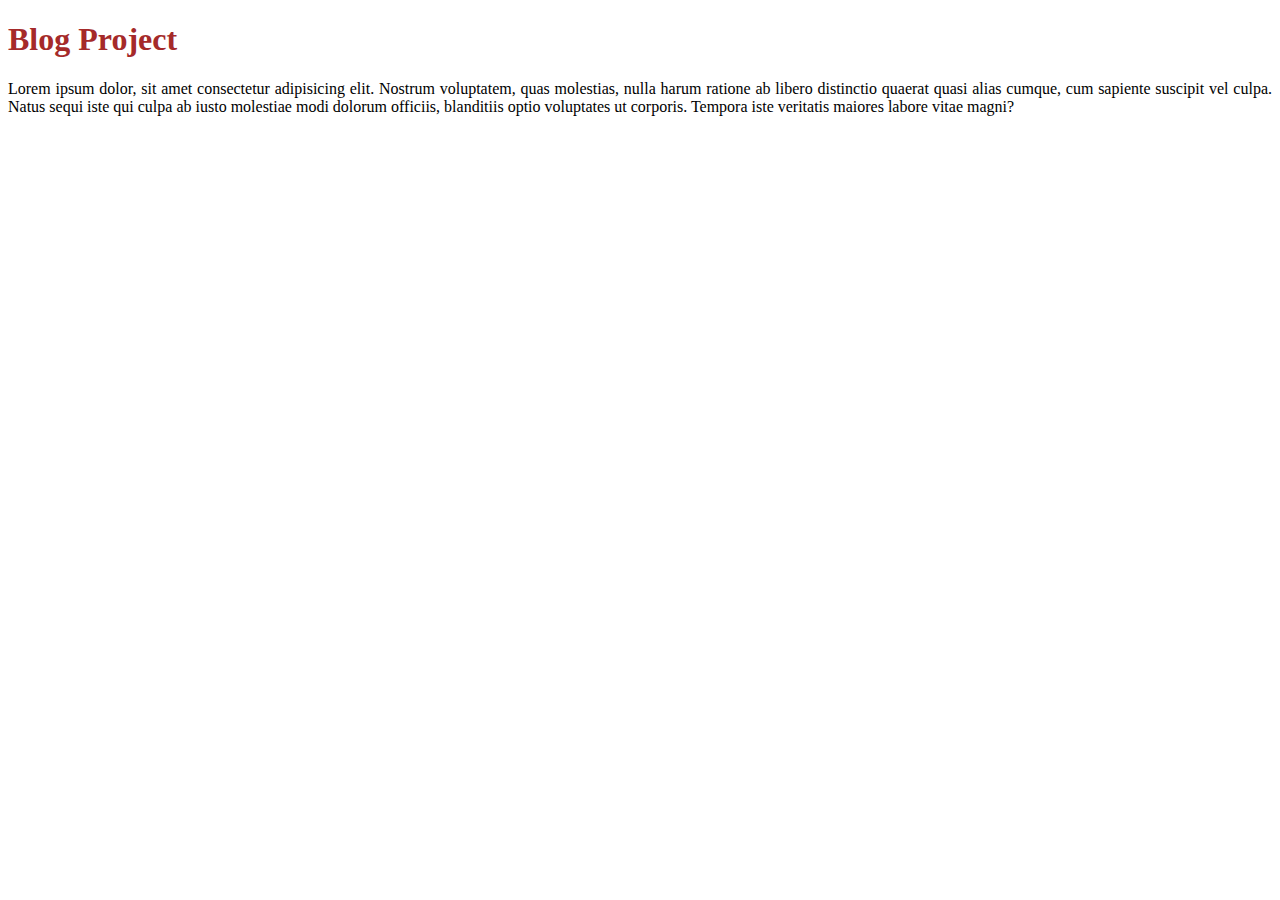
<file: class1/index.html>
<!DOCTYPE html>
<html lang="en">
<head>
    <meta charset="UTF-8">
    <meta name="viewport" content="width=device-width, initial-scale=1.0">
    <title>class1</title>
</head>
<body>
   <h1 style="color: brown;">Blog Project</h1>
   <p align="justify">Lorem ipsum dolor, sit amet consectetur adipisicing elit. Nostrum voluptatem, quas molestias, nulla harum ratione ab libero distinctio quaerat quasi alias cumque, cum sapiente suscipit vel culpa. Natus sequi iste qui culpa ab iusto molestiae modi dolorum officiis, blanditiis optio voluptates ut corporis. Tempora iste veritatis maiores labore vitae magni?</p> 
</body>
</html>
</file>
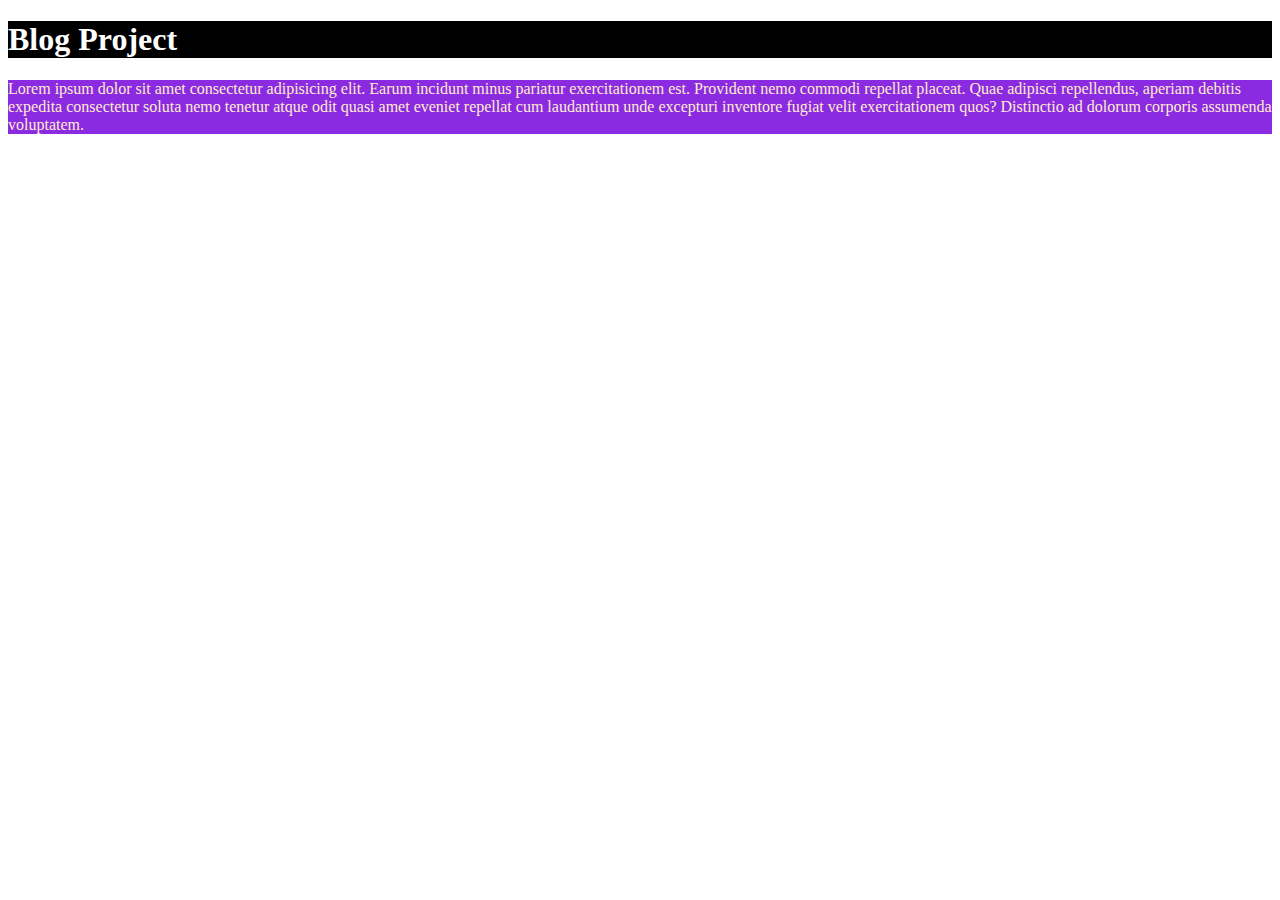
<file: class2/index.html>
<!DOCTYPE html>
<html lang="en">
<head>
    <meta charset="UTF-8">
    <meta name="viewport" content="width=device-width, initial-scale=1.0">
    <link rel="stylesheet" href="style.css"/>
    <title>class2</title>
</head>
<body>
    <h1 id="heading">Blog Project</h1>

    <p id="paragraph">
        Lorem ipsum dolor sit amet consectetur adipisicing elit. Earum incidunt minus pariatur exercitationem est. Provident nemo commodi repellat placeat. Quae adipisci repellendus, aperiam debitis expedita consectetur soluta nemo tenetur atque odit quasi amet eveniet repellat cum laudantium unde excepturi inventore fugiat velit exercitationem quos? Distinctio ad dolorum corporis assumenda voluptatem.
    </p>
</body>
</html>
</file>
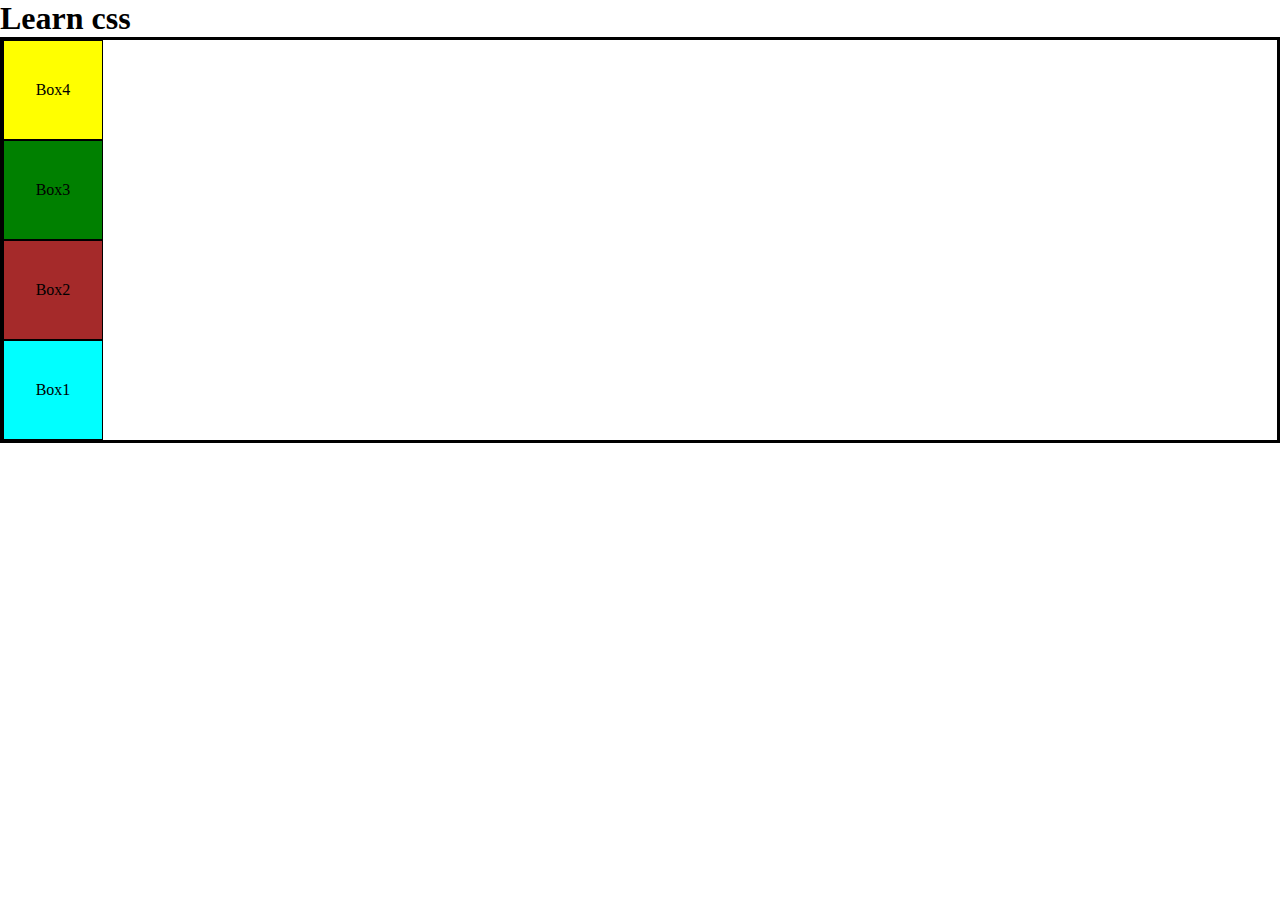
<file: class3/index.html>
<!DOCTYPE html>
<html lang="en">
<head>
    <meta charset="UTF-8">
    <meta name="viewport" content="width=device-width, initial-scale=1.0">
    <link rel="stylesheet" href="style.css">
    <title>class3</title>
</head>
<body>
   <h1 class="heading">Learn css</h1>
   <div class="main-section">
     <div class="box" id="box1">Box1</div> 
     <div class="box" id="box2">Box2</div> 
     <div class="box" id="box3">Box3</div> 
     <div class="box" id="box4">Box4</div> 
   </div>    
</body>
</html>
</file>
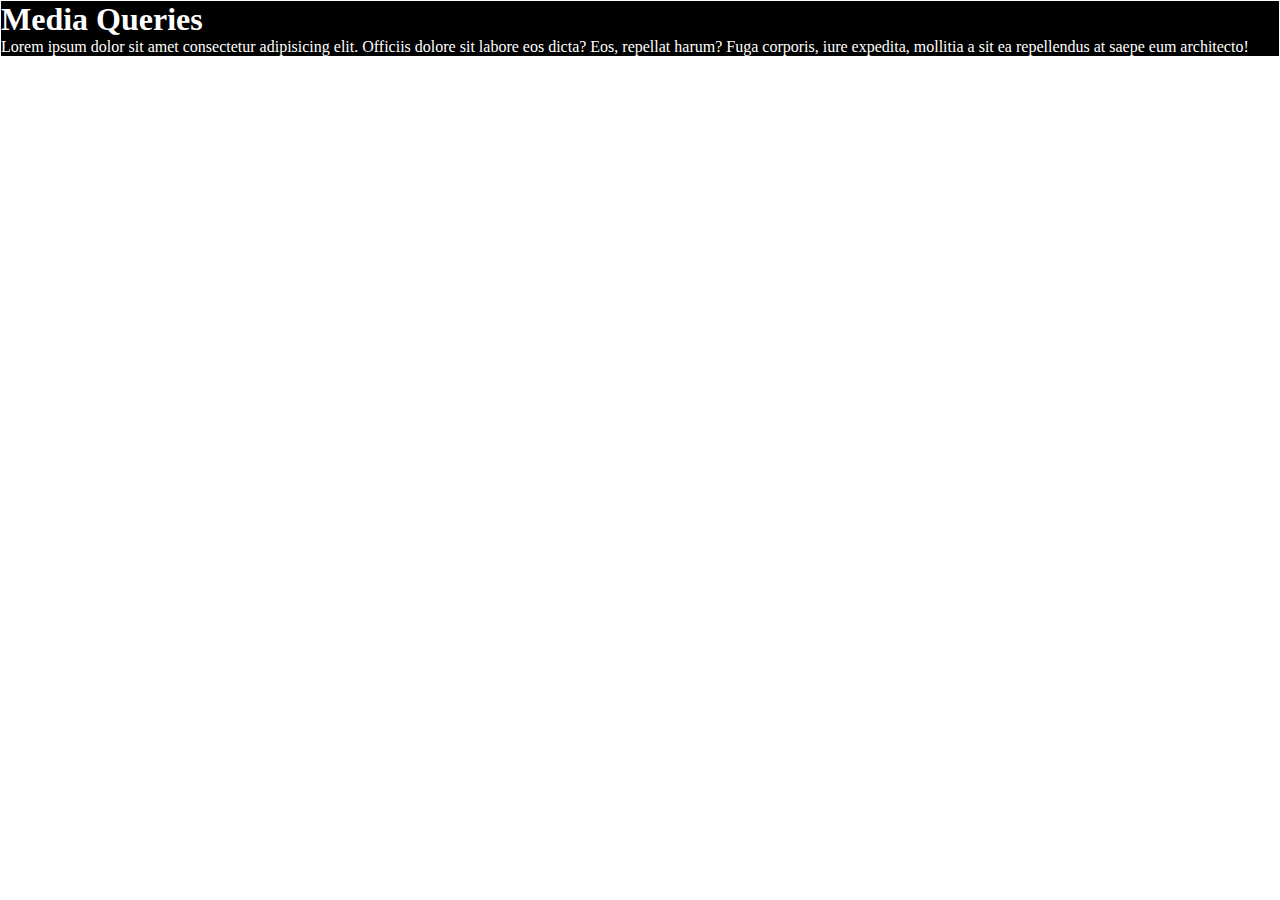
<file: class5/index.html>
<!DOCTYPE html>
<html lang="en">
<head>
    <meta charset="UTF-8">
    <meta name="viewport" content="width=device-width, initial-scale=1.0">
    <link rel="stylesheet" href="style.css">
    <title>Media queries</title>
</head>
<body>
   <div class="main-section">
    <h1>Media Queries</h1>
    <p>
        Lorem ipsum dolor sit amet consectetur adipisicing elit. Officiis dolore sit labore eos dicta? Eos, repellat harum? Fuga corporis, iure expedita, mollitia a sit ea repellendus at saepe eum architecto!
    </p>

   </div> 
</body>
</html>
</file>
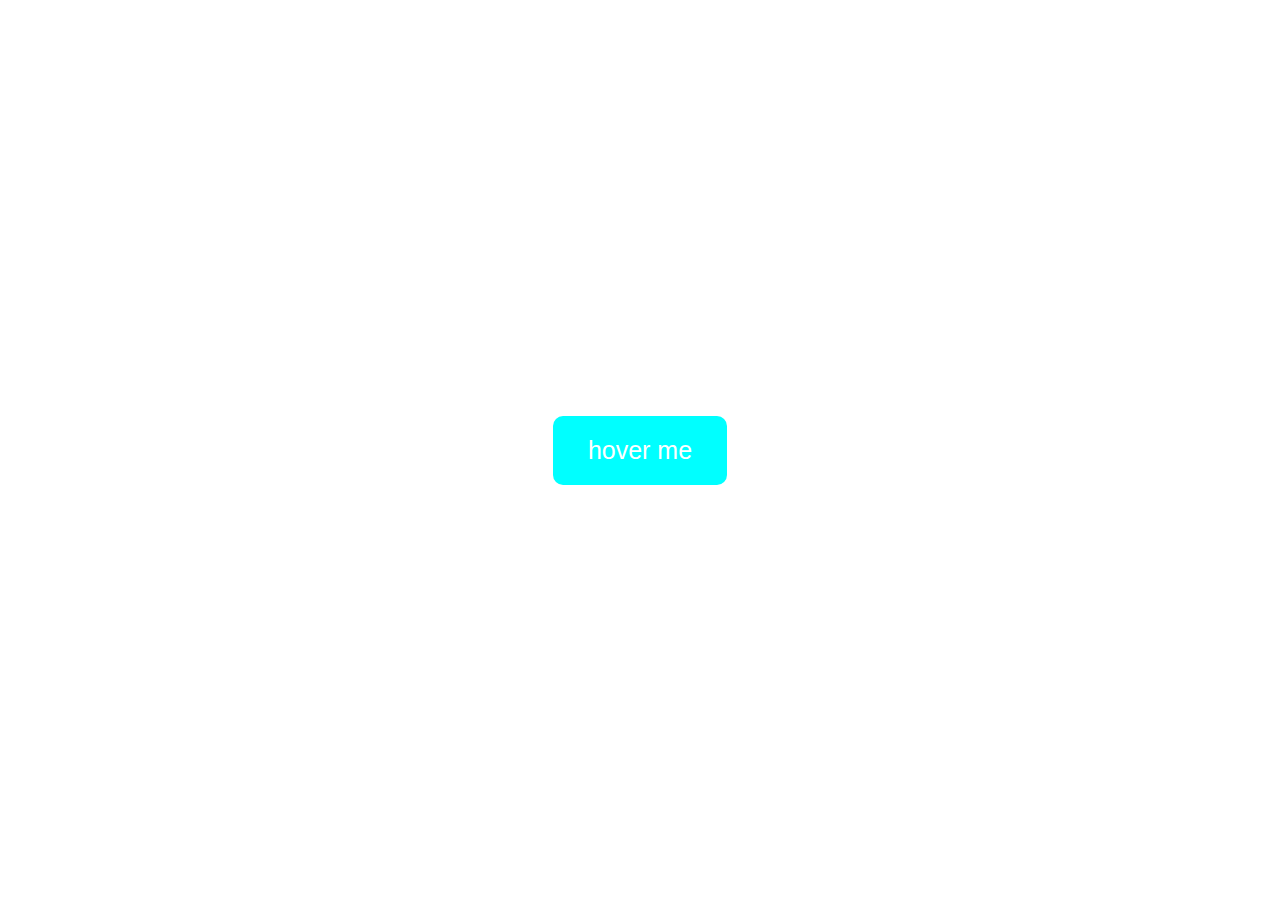
<file: class6/index.html>
<!DOCTYPE html>
<html lang="en">
<head>
    <meta charset="UTF-8">
    <meta name="viewport" content="width=device-width, initial-scale=1.0">
    <link rel="stylesheet" href="style.css">
    <title>Pseudo class</title>
</head>
<body>
    <button class="btn">hover me</button>
</body>
</html>
</file>
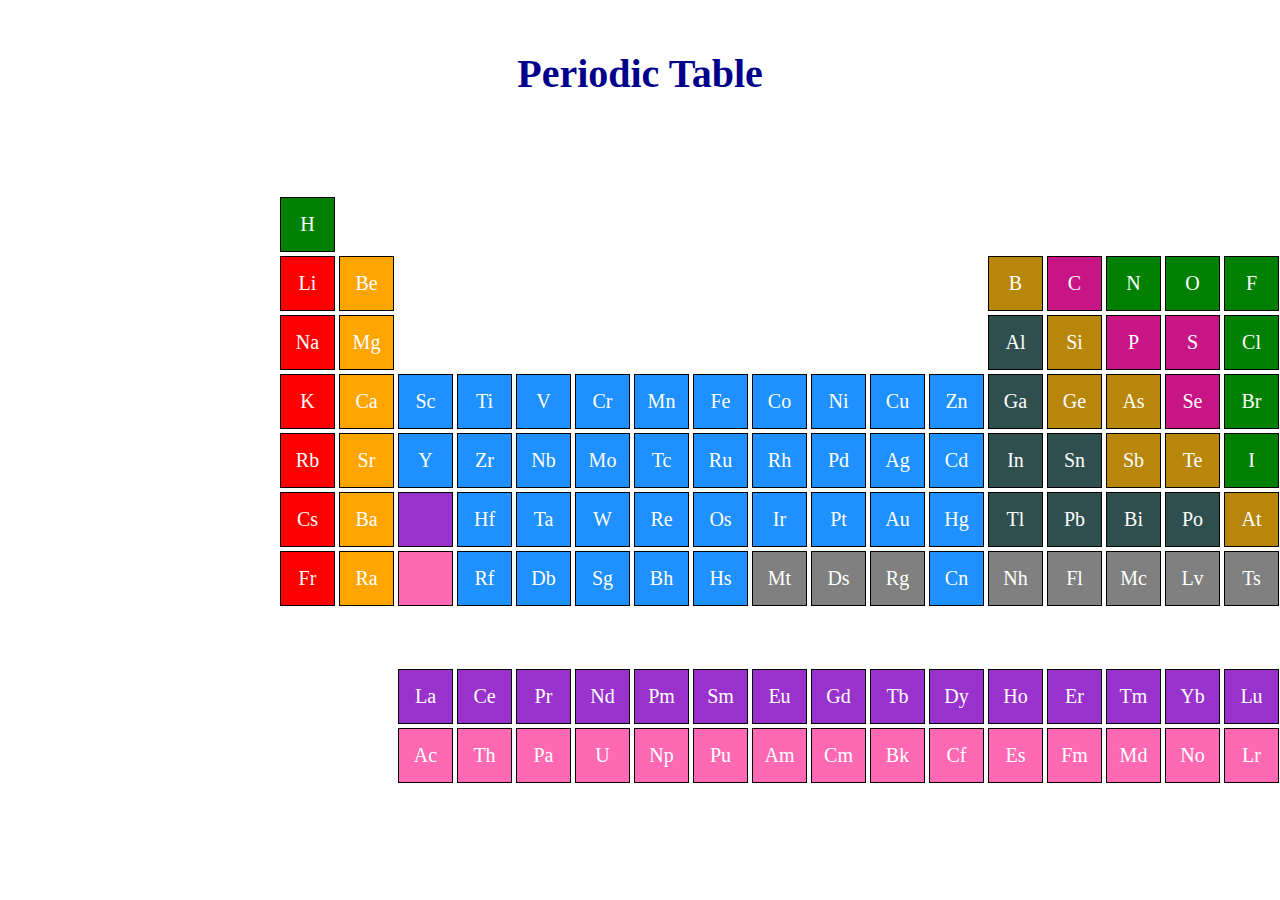
<file: task1/index.html>
<!DOCTYPE html>
<html lang="en">
  <head>
    <meta charset="UTF-8" />
    <meta name="viewport" content="width=device-width, initial-scale=1.0" />
    <link rel="stylesheet" href="style.css" />
    <title>Grid</title>
  </head>
  <body>
    <h1>Periodic Table </h1>
    <div class="main-section">
      <div id="box1" class="box diatomic-non-metal">H</div>
      <div id="box2" class="box noble-gas">He</div>
      <div id="box3" class="box alkali-metals">Li</div>
      <div id="box4" class="box alkaline-metals">Be</div>
      <div id="box5" class="box metalloid">B</div>
      <div id="box6" class="box polyatomic-nonmetal">C</div>
      <div id="box7" class="box diatomic-non-metal">N</div>
      <div id="box8" class="box diatomic-non-metal">O</div>
      <div id="box9" class="box diatomic-non-metal">F</div>
      <div id="box10" class="box noble-gas">Ne</div>
      <div id="box11" class="box alkali-metals">Na</div>
      <div id="box12" class="box alkaline-metals">Mg</div>
      <div id="box13" class="box post-transition">Al</div>
      <div id="box14" class="box metalloid">Si</div>
      <div id="box15" class="box polyatomic-nonmetal">P</div>
      <div id="box16" class="box polyatomic-nonmetal">S</div>
      <div id="box17" class="box diatomic-non-metal">Cl</div>
      <div id="box18" class="box noble-gas">Ar</div>
      <div id="box19" class="box alkali-metals">K</div>
      <div id="box20" class="box alkaline-metals">Ca</div>
      <div id="box21" class="box transition-metals">Sc</div>
      <div id="box22" class="box transition-metals">Ti</div>
      <div id="box23" class="box transition-metals">V</div>
      <div id="box24" class="box transition-metals">Cr</div>
      <div id="box25" class="box transition-metals">Mn</div>
      <div id="box26" class="box transition-metals">Fe</div>
      <div id="box27" class="box transition-metals">Co</div>
      <div id="box28" class="box transition-metals">Ni</div>
      <div id="box29" class="box transition-metals">Cu</div>
      <div id="box30" class="box transition-metals">Zn</div>
      <div id="box31" class="box post-transition">Ga</div>
      <div id="box32" class="box metalloid">Ge</div>
      <div id="box33" class="box metalloid">As</div>
      <div id="box34" class="box polyatomic-nonmetal">Se</div>
      <div id="box35" class="box diatomic-non-metal">Br</div>
      <div id="box36" class="box noble-gas">Kr</div>
      <div id="box37" class="box alkali-metals">Rb</div>
      <div id="box38" class="box alkaline-metals">Sr</div>
      <div id="box39" class="box transition-metals">Y</div>
      <div id="box40" class="box transition-metals">Zr</div>
      <div id="box41" class="box transition-metals">Nb</div>
      <div id="box42" class="box transition-metals">Mo</div>
      <div id="box43" class="box transition-metals">Tc</div>
      <div id="box44" class="box transition-metals">Ru</div>
      <div id="box45" class="box transition-metals">Rh</div>
      <div id="box46" class="box transition-metals">Pd</div>
      <div id="box47" class="box transition-metals">Ag</div>
      <div id="box48" class="box transition-metals">Cd</div>
      <div id="box49" class="box post-transition">In</div>
      <div id="box50" class="box post-transition">Sn</div>
      <div id="box51" class="box metalloid">Sb</div>
      <div id="box52" class="box metalloid">Te</div>
      <div id="box53" class="box diatomic-non-metal">I</div>
      <div id="box54" class="box noble-gas">Xe</div>
      <div id="box55" class="box alkali-metals">Cs</div>
      <div id="box56" class="box alkaline-metals">Ba</div>
      <div id="box57" class="box lanthanide"></div>
      <div id="box58" class="box transition-metals">Hf</div>
      <div id="box59" class="box transition-metals">Ta</div>
      <div id="box60" class="box transition-metals">W</div>
      <div id="box61" class="box transition-metals">Re</div>
      <div id="box62" class="box transition-metals">Os</div>
      <div id="box63" class="box transition-metals">Ir</div>
      <div id="box64" class="box transition-metals">Pt</div>
      <div id="box65" class="box transition-metals">Au</div>
      <div id="box66" class="box transition-metals">Hg</div>
      <div id="box67" class="box post-transition">Tl</div>
      <div id="box68" class="box post-transition">Pb</div>
      <div id="box69" class="box post-transition">Bi</div>
      <div id="box70" class="box post-transition">Po</div>
      <div id="box71" class="box metalloid">At</div>
      <div id="box72" class="box noble-gas">Rn</div>
      <div id="box73" class="box alkali-metals">Fr</div>
      <div id="box74" class="box alkaline-metals">Ra</div>
      <div id="box75" class="box actinide"></div>
      <div id="box76" class="box transition-metals">Rf</div>
      <div id="box77" class="box transition-metals">Db</div>
      <div id="box78" class="box transition-metals">Sg</div>
      <div id="box79" class="box transition-metals">Bh</div>
      <div id="box80" class="box transition-metals">Hs</div>
      <div id="box81" class="box unknown-chemicals">Mt</div>
      <div id="box82" class="box unknown-chemicals">Ds</div>
      <div id="box83" class="box unknown-chemicals">Rg</div>
      <div id="box84" class="box transition-metals">Cn</div>
      <div id="box85" class="box unknown-chemicals">Nh</div>
      <div id="box86" class="box unknown-chemicals">Fl</div>
      <div id="box87" class="box unknown-chemicals">Mc</div>
      <div id="box88" class="box unknown-chemicals">Lv</div>
      <div id="box89" class="box unknown-chemicals">Ts</div>
      <div id="box90" class="box unknown-chemicals">Og</div>
      <div id="box91" class="box lanthanide">La</div>
      <div id="box92" class="box lanthanide">Ce</div>
      <div id="box93" class="box lanthanide">Pr</div>
      <div id="box94" class="box lanthanide">Nd</div>
      <div id="box95" class="box lanthanide">Pm</div>
      <div id="box96" class="box lanthanide">Sm</div>
      <div id="box97" class="box lanthanide">Eu</div>
      <div id="box98" class="box lanthanide">Gd</div>
      <div id="box99" class="box lanthanide">Tb</div>
      <div id="box100" class="box lanthanide">Dy</div>
      <div id="box101" class="box lanthanide">Ho</div>
      <div id="box102" class="box lanthanide">Er</div>
      <div id="box103" class="box lanthanide">Tm</div>
      <div id="box104" class="box lanthanide">Yb</div>
      <div id="box105" class="box lanthanide">Lu</div>
      <div id="box106" class="box actinide">Ac</div>
      <div id="box107" class="box actinide">Th</div>
      <div id="box108" class="box actinide">Pa</div>
      <div id="box109" class="box actinide">U</div>
      <div id="box110" class="box actinide">Np</div>
      <div id="box111" class="box actinide">Pu</div>
      <div id="box112" class="box actinide">Am</div>
      <div id="box113" class="box actinide">Cm</div>
      <div id="box114" class="box actinide">Bk</div>
      <div id="box115" class="box actinide">Cf</div>
      <div id="box116" class="box actinide">Es</div>
      <div id="box117" class="box actinide">Fm</div>
      <div id="box118" class="box actinide">Md</div>
      <div id="box119" class="box actinide">No</div>
      <div id="box120" class="box actinide">Lr</div>
    </div>
  </body>
</html>
</file>
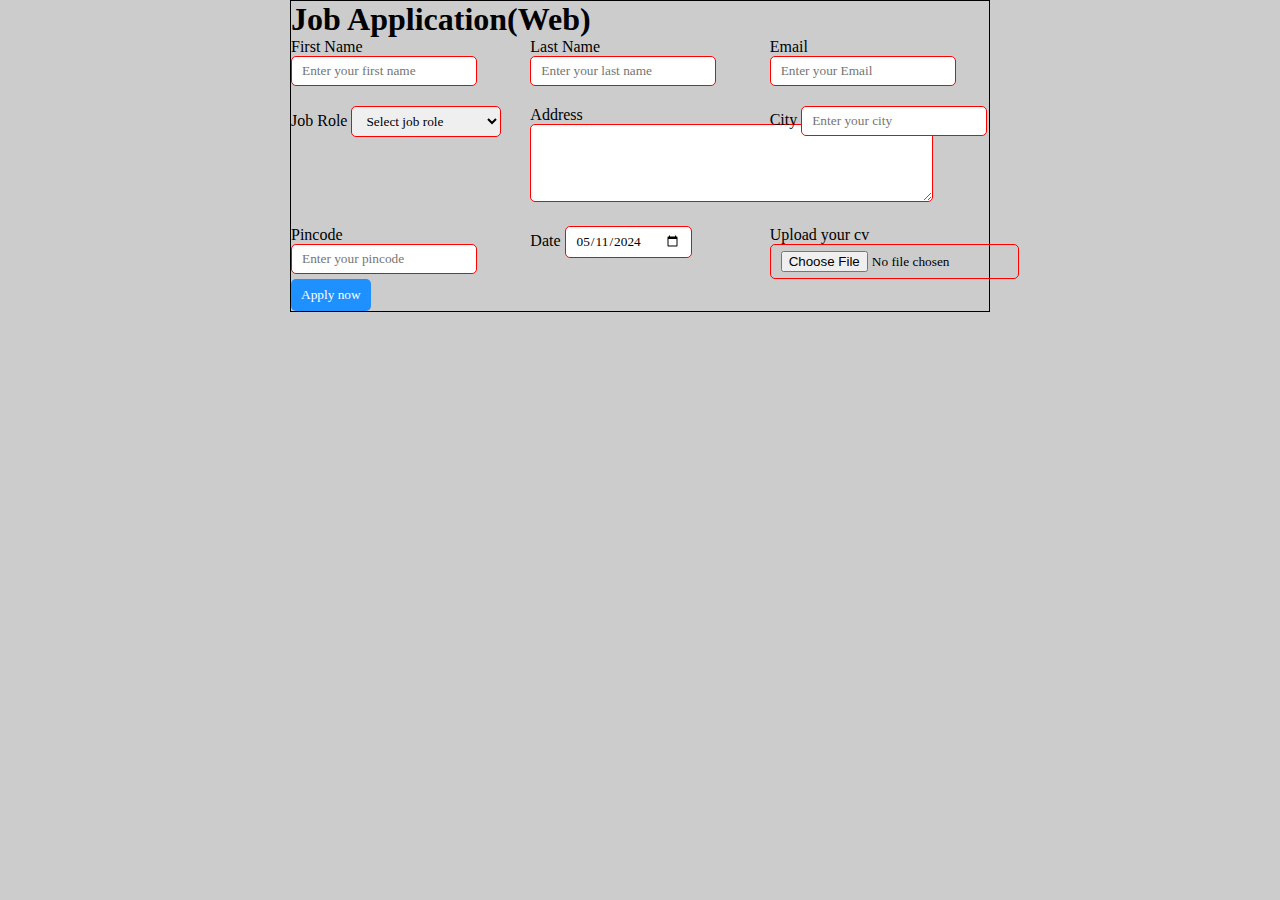
<file: project/project1/index.html>
<!DOCTYPE html>
<html lang="en">
<head>
    <meta charset="UTF-8">
    <meta name="viewport" content="width=device-width, initial-scale=1.0">
    <link rel="stylesheet" href="style.css">
    <title>Application Form</title>
</head>
<body>
    <div class="container">
        <div class="content-box">
            <h1>Job Application<span>(Web)</span></h1>
            <form action="">
                <div class="form-container">
                    <div class="form-control">
                        <label for="name">First Name</label>
                        <input
                          type="text"
                          id="name"
                          name="name"
                          placeholder="Enter your first name" 
                        />
                    </div>
                    <div class="form-control">
                        <label for="last-name">Last Name</label>
                        <input
                          type="text"
                          id="last-name"
                          name="last-name"
                          placeholder="Enter your last name" 
                        />
                    </div>
                    <div class="form-control">
                        <label for="email">Email</label>
                        <input
                          type="text"
                          id="email"
                          name="email"
                          placeholder="Enter your Email" 
                        />
                    </div>
                    <div class="form-control">
                        <label for="job-role">Job Role</label>
                        <select name="job-role" id="job-role">
                            <option value="">Select job role</option>
                            <option value="frontend-dev">Frontend Developer</option>
                            <option value="backend-dev">Backend Developer</option>
                            <option value="fullstack-dev">Fullstack Developer</option>
                        </select>
                    </div>
                    <div class="text-area-control">
                        <label for="address">Address</label>
                        <textarea 
                          name="address"
                          id="address"
                          cols="50"
                          rows="4"

                        ></textarea>
                    </div>
                    <div class="form-control">
                        <label for="city">City</label>
                        <input
                          type="text"
                          id="city"
                          name="city"
                          placeholder="Enter your city" 
                          />
                    </div>
                    <div class="form-control">
                        <label for="pincode">Pincode</label>
                        <input
                          type="number"
                          id="pincode"
                          name="pincode"
                          placeholder="Enter your pincode" 
                          />
                    </div>
                    <div class="form-control">
                        <label for="date">Date</label>
                        <input
                          type="date"
                          id="date"
                          name="date"
                          value="2024-05-11" 
                          />
                    </div>
                    <div class="form-control">
                        <label for="upload">Upload your cv</label>
                        <input
                          type="file"
                          id="upload"
                          name="upload"
                        />
                    </div>
                    
                </div>
                <div class=""button-container>
                    <button type="sumbit">Apply now</button>

                </div>
            </form>

        </div>
    </div>
</body>
</html>
</file>
<file: class2/style.css>
#heading{
    background-color: black;
    color: white;
}
#paragraph{
    background-color: blueviolet;
    color: blanchedalmond;
}
</file>
<file: class3/style.css>
*{
    margin: 0;
    padding: 0;
    box-sizing: border-box;
}
.main-section{
    border: 3px solid;
    display: flex;
    flex-direction: column;
    flex-wrap: wrap;
    /* justify-content: center; */
    justify-content: end;
    /* justify-content: flex-start; */
}

.box{
    height: 100px;
    width: 100px;
    border: 1px solid;
    text-align: center;
}
#box1{
    display: flex;
    background-color: aqua;
    /* flex-grow: 1; */
    order: 4;
    justify-content: center;
    align-items: center;
}
#box2{
    display: flex;
    background-color: brown;
    /* flex-grow: 1; */
    order: 3;
    justify-content: center;
    align-items: center;
}
#box3{
    display: flex;
    background-color: green;
    /* flex-grow: 1; */
    order: 2;
    justify-content: center;
    align-items: center;
}
#box4{
    display: flex;
    background-color: yellow;
    /* flex-grow: 1;*/
    /* flex-shrink: 1;  */
    order: 1;
    justify-content: center;
    align-items: center;
}
</file>
<file: class5/style.css>
*{
    margin: 0;
    padding: 0;
    box-sizing: border-box;

}
.main-section{
    border:1px solid;
    background-color: black;
    color: white;
}

@media (max-width: 600px){
    .main-section{
        border: 1px solid;
        background-color: blueviolet;
        color: white;
    }
}
@media (min-width: 768px) and (max-width: 1000px){
    .main-section{
        border: 1px solid;
        background-color: lightgreen;
        color: white;
    }
}
</file>
<file: class6/style.css>
*{
    margin: 0;
    padding: 0;
    box-sizing: border-box;
}

body{
   display: flex;
   justify-content: center;
   align-items: center;
   height: 100vh;
   
}
.btn{
    background-color: aqua;
    color: white;
    font-size: 25px;
    padding: 20px 35px;
    border-radius: 10px;
    border: none;
    
    transition: 2s ease-in-out;
}
/* .btn:hover{
    background-color: yellowgreen;
    cursor: pointer;
    
    transform: scale(1.5)
} */
.btn:active{
    background-color: green;
}
</file>
<file: task1/style.css>
* {
    margin: 0;
    padding: 0;
    box-sizing: border-box;
    font-size: 20px;
  }
  
  .main-section {
    /* border: 2px solid; */
    display: grid;
    grid-template-columns: repeat(18, 55px);
    grid-template-rows: repeat(10, 55px);
    gap: 4px;
    margin: 100px 280px;
  }
  
  .box {
    border: 1px solid black;
    text-align: center;
    align-content: center;
    font-size: 1em;
  }
  
  h1 {
    text-align: center;
    font-size: 2em;
    color: darkblue;
    margin-top: 50px;
  }
  
  #box2 {
    grid-column-start: 18;
    /* grid-area: 1/18/2/19; */
  }
  
  #box3 {
    grid-area: 2/1/3/2;
  }
  
  #box5 {
    grid-column-start: 13;
  }
  
  #box13 {
    grid-column-start: 13;
  }
  
  #box91 {
    /* grid-column-start: 3; */
    grid-area: 9/3/10/4;
  }
  
  #box92 {
    grid-area: 9/4/10/5;
  }
  
  #box93 {
    grid-area: 9/5/10/6;
  }
  
  #box94 {
    grid-area: 9/6/10/7;
  }
  
  #box95 {
    grid-area: 9/7/10/8;
  }
  
  #box96 {
    grid-area: 9/8/10/9;
  }
  
  #box97 {
    grid-area: 9/9/10/10;
  }
  
  #box98 {
    grid-area: 9/10/10/11;
  }
  
  #box99 {
    grid-area: 9/11/10/12;
  }
  
  #box100 {
    grid-area: 9/12/10/13;
  }
  
  #box101 {
    grid-area: 9/13/10/14;
  }
  
  #box102 {
    grid-area: 9/14/10/15;
  }
  
  #box103 {
    grid-area: 9/15/10/16;
  }
  
  #box104 {
    grid-area: 9/16/10/17;
  }
  
  #box105 {
    grid-area: 9/17/10/18;
  }
  
  #box106 {
    grid-column-start: 3;
    grid-area: 10/3/11/4;
  }
  
  #box107 {
    grid-area: 10/4/11/5;
  }
  
  #box108 {
    grid-area: 10/5/11/6;
  }
  
  #box109 {
    grid-area: 10/6/11/7;
  }
  
  #box110 {
    grid-area: 10/7/11/8;
  }
  
  #box111 {
    grid-area: 10/8/11/9;
  }
  
  #box112 {
    grid-area: 10/9/11/10;
  }
  
  #box113 {
    grid-area: 10/10/11/11;
  }
  
  #box114 {
    grid-area: 10/11/11/12;
  }
  
  #box115 {
    grid-area: 10/12/11/13;
  }
  
  #box116 {
    grid-area: 10/13/11/14;
  }
  
  #box117 {
    grid-area: 10/14/11/15;
  }
  
  #box118 {
    grid-area: 10/15/11/16;
  }
  
  #box119 {
    grid-area: 10/16/11/17;
  }
  
  #box120 {
    grid-area: 10/17/11/18;
  }
  
  .diatomic-non-metal {
    background-color: green;
    color: white;
  }
  
  .alkali-metals {
    background-color: red;
    color: white;
  }
  
  .alkaline-metals {
    background-color: orange;
    color: white;
  }
  
  .transition-metals {
    background-color: dodgerblue;
    color: white;
  }
  
  .lanthanide {
    background-color: darkorchid;
    color: white;
  }
  
  .actinide {
    background-color: hotpink;
    color: white;
  }
  
  .unknown-chemicals {
    background-color: grey;
    color: white;
  }
  
  .noble-gas {
    background-color: teal;
    color: white;
  }
  
  .post-transition {
    background-color: darkslategrey;
    color: white;
  }
  
  .metalloid {
    background-color: darkgoldenrod;
    color: white;
  }
  
  .polyatomic-nonmetal {
    background-color: mediumvioletred;
    color: white;
  }
</file>
<file: project/project1/style.css>
* {
  margin: 0;
  padding: 0;
  box-sizing: border-box;
  font-family: "Briem Hand", cursive;
}

body {
  background-color: #ccc;
}

.container {
  max-width: 700px;
  margin: 0 auto;
  border: 1px solid;
}

.content_box {
  max-width: 400px;
  background-color: white;
  margin: 0 auto;
  padding: 20px;
  margin-top: 50px;
  box-shadow: rgba(0, 0, 0, 0.25) 0px 54px 55px,
    rgba(0, 0, 0, 0.12) 0px -12px 30px, rgba(0, 0, 0, 0.12) 0px 4px 6px,
    rgba(0, 0, 0, 0.17) 0px 12px 13px, rgba(0, 0, 0, 0.09) 0px -3px 5px;
  border-radius: 15px;
}

.sub_title {
  font-size: 20px;
}

.form-container {
  display: grid;
  grid-template-columns: repeat(auto-fit, minmax(200px, 1fr));
  gap: 20px;
  
}

.form_control {
  display: flex;
  flex-direction: column;
}

input,
select,
textarea {
  padding: 6px 10px;
  border-radius: 5px;
  border: 1px solid red;
}

input:focus {
  outline-color: brown;
}

textarea:focus {
  outline-color: brown;
}

.button_container {
  display: flex;
  justify-content: flex-end;
}

button {
  background-color: dodgerblue;
  padding: 8px 10px;
  color: white;
  border: transparent;
  border-radius: 5px;
}

button:hover {
  cursor: pointer;
  background-color: brown;
  transition: 1s ease-in-out;
}

.text_area_control {
  display: grid;
  grid-column: 1 / span 1;
}

.button:active {
  background-color: green;
}
</file>
